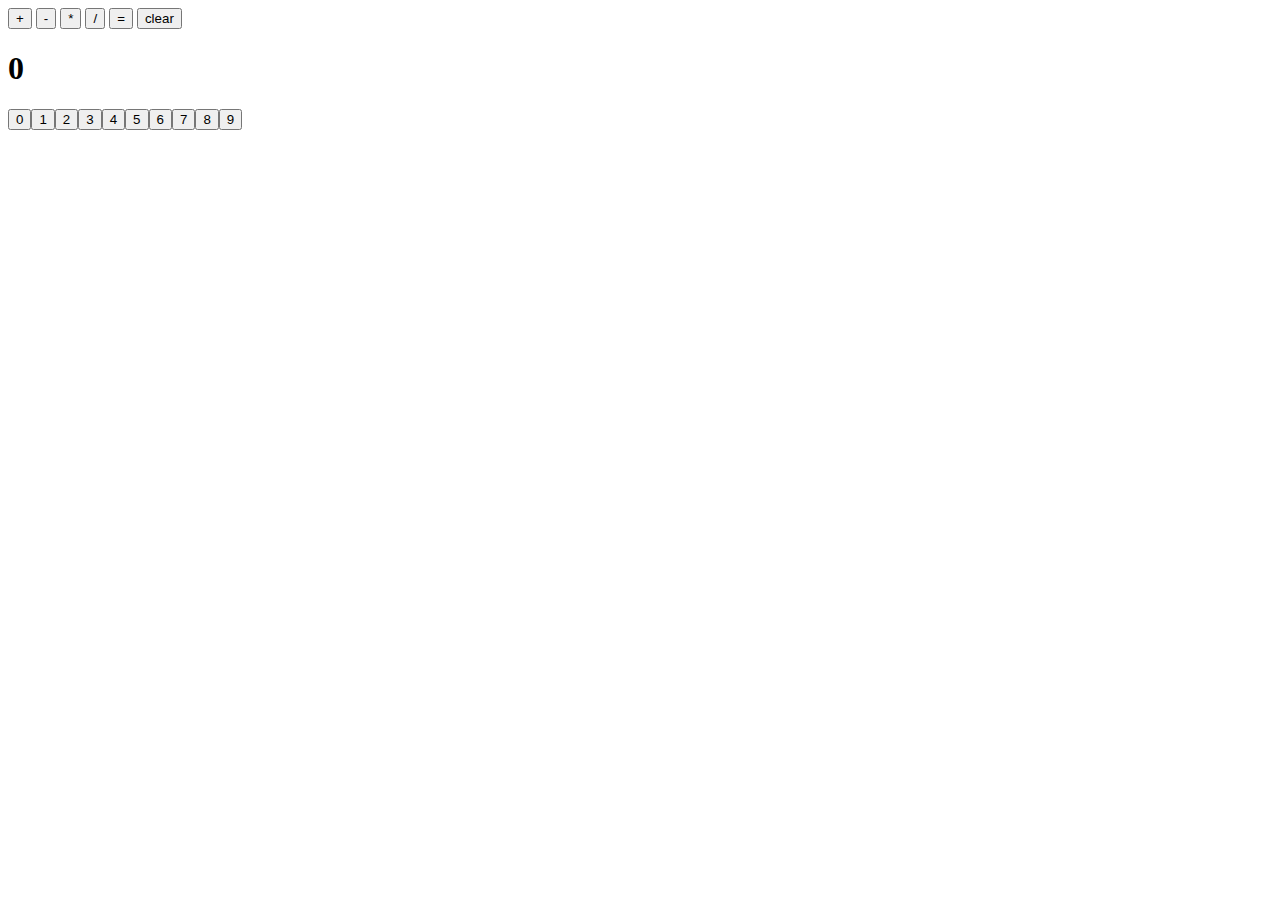
<file: calculator/index.html>
<!DOCTYPE html>
<html lang="en">
<head>
    <meta charset="UTF-8">
    <meta name="viewport" content="width=device-width, initial-scale=1.0">
    <meta http-equiv="X-UA-Compatible" content="ie=edge">
    <title>Document</title>
</head>
<body>
    <div id="container">
        <button id="add">+</button>
        <button id="subtract">-</button>
        <button id="multiply">*</button>
        <button id="divide">/</button>
        <button id="equals">=</button>
        <button id="clear">clear</button>
        <h1 id="numbers">0</h1>
    </div>

    <div id="nums"></div>
    <script src="script.js"></script>
</body>
</html>
</file>
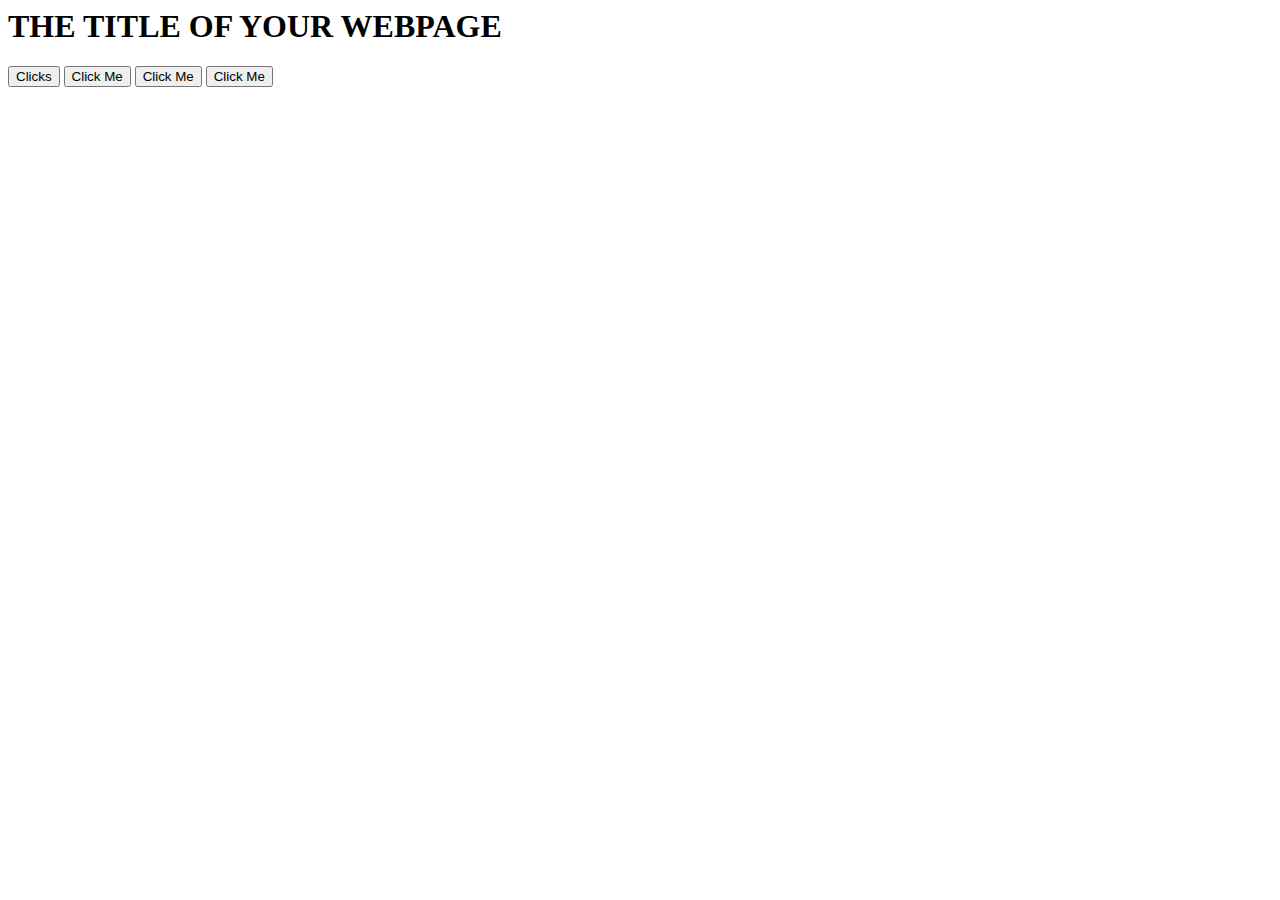
<file: home.html>
<body>
    <h1>
      THE TITLE OF YOUR WEBPAGE
    </h1>
    <div id="container">
        <button id="btn">Clicks</button>
        <button id="1">Click Me</button>
        <button id="2">Click Me</button>
        <button id="3">Click Me</button>
    </div>
    <script src="script.js"></script>
</body>
</file>
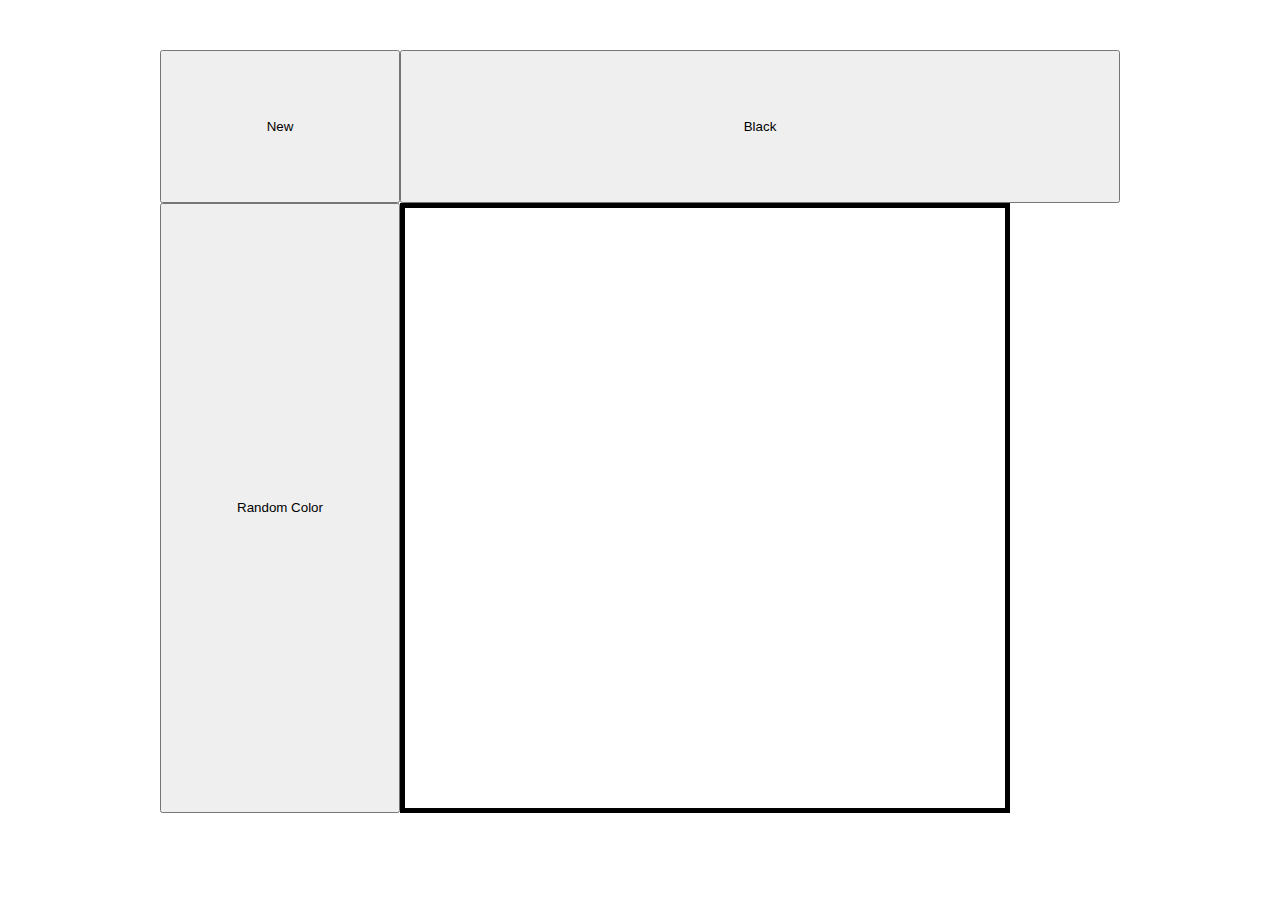
<file: etchasketch/main.html>
<!DOCTYPE html>
<html lang="en">
    <head>
        <title></title>
        <meta charset="UTF-8">
        <meta name="viewport" content="width=device-width, initial-scale=1">
        <link href="style.css" rel="stylesheet">
        
    </head>
    <body>
        <div id="container">
            <button id="newGrid">New</button>
            <button id="blackColor">Black</button>
            <button id="randomColor">Random Color</button>
        </div>
        <script src="script.js"></script>
    </body>
</html>
</file>
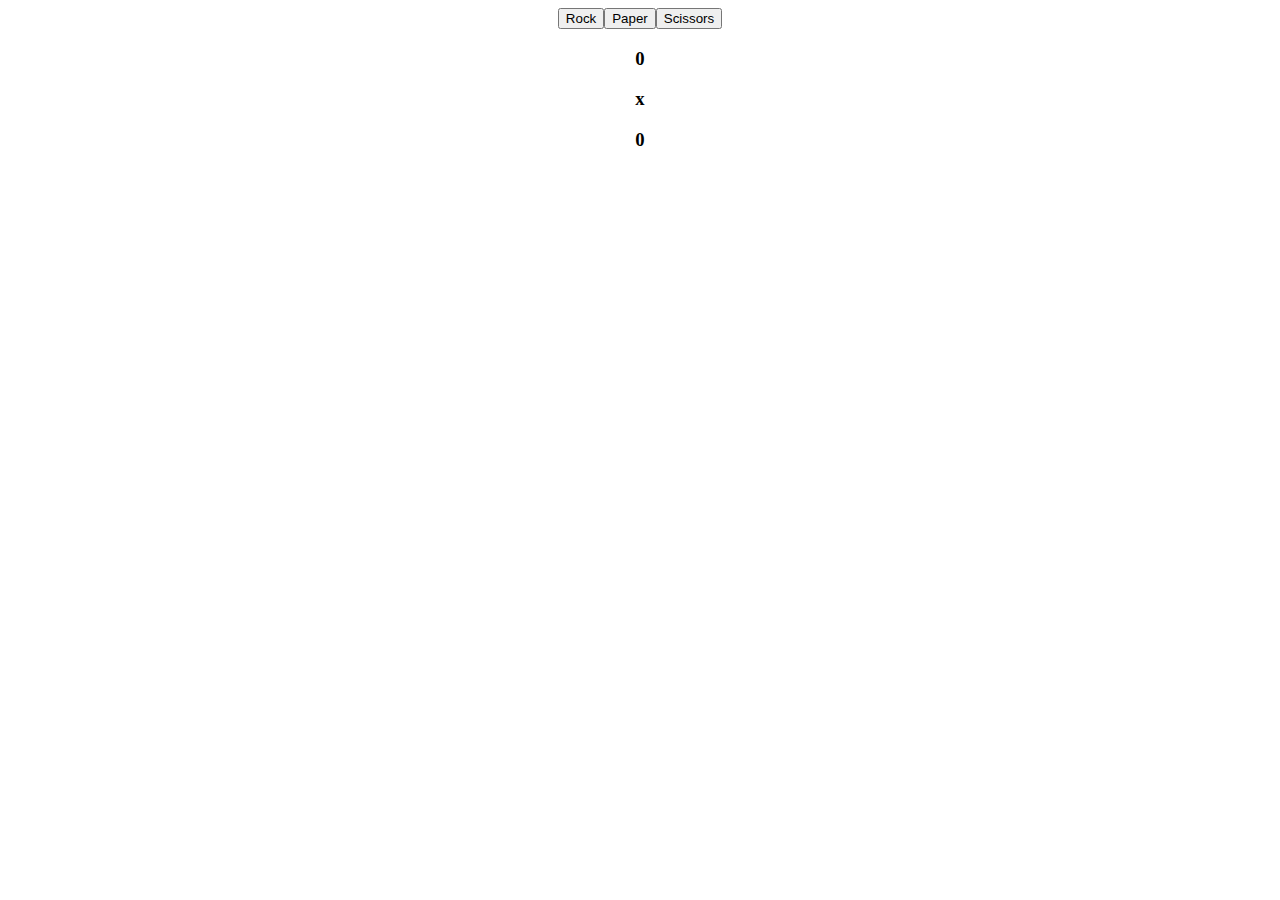
<file: rockpaperscissors/main.html>
<!DOCTYPE html>
<html lang="en">
    <head>
        <title></title>
        <meta charset="UTF-8">
        <meta name="viewport" content="width=device-width, initial-scale=1">
        <link href="style.css" rel="stylesheet">
        
    </head>
    <body>
        <div id="container">
            <div id="gameButtons">
                <button id="rock" class="rpsButton">Rock</button>
                <button id="paper" class="rpsButton">Paper</button>
                <button id="scissors" class="rpsButton">Scissors</button>
            </div>
            <div id="results">
                <h3 id="playerRound">0</h3>
                <h3>x</h3>
                <h3 id="computerRound">0</h3>
            </div>
            <div id="resultModal" class="modal">
                <div class="modal-content">
                    <h1 id="resultTextId">resultText</h1>
                    <button id="restart">Restart</button>
                </div>
            </div>
            <div id="showButton" class="button">
                <h1 id="playerSelection">playerSelection</h1>
                <h1 id="computerSelection">computerSelection</h1>
            </div>
        </div>
        <script src="script.js"></script>
    </body>
</html>
</file>
<file: etchasketch/style.css>
#wrapper {
    display: grid;
    grid-template-columns: repeat(var(--columnSize), 1fr);
    background-color: #ffffff;
    width: 600px;
    height: 600px;
    grid-column: 2/3;
    grid-row: 2/3;  
    border: 5px solid;  
}

.hoverTrail {
    display: inline-block;
    border: 1px solid #000000;
    padding: 0;
    margin: 0;
    
}

.hover {
    background-color: red;
}

#container{
	max-width: 960px;
	margin: 50px auto;
	display: grid;
	grid-template-columns: 1fr 3fr;
    grid-template-rows: 1fr 4fr;
}
</file>
<file: rockpaperscissors/style.css>
#container {
    text-align: center;
}

.modal {
    display: none;
    position: fixed;
    z-index: 1;
    padding-top: 100px;
    left: 0;
    top: 0;
    width: 100%;
    height: 100%;
    background-color: rgb(0,0,0);
    background-color: rgba(0,0,0,0.4);
}

.modal-content {
    background-color: #fefefe;
    margin: 15% auto;
    padding: 20px;
    width: 20%;
}

#gameButtons {
    text-align: center;
    width: 30%;
    height: 5%;
    margin: auto;
    display: table;
    top: 0; left: 0; bottom: 0; right: 0;
}

@keyframes fadeIn {
    0% {
        opacity: 0;
    }

    50% {
        opacity: 1;
    }
    100% {
        opacity: 0;
    }
}

.button {
    opacity: 0;
}

.buttonFadeIn {
    animation-name: fadeIn;
    animation-duration: 1s;
}
</file>
